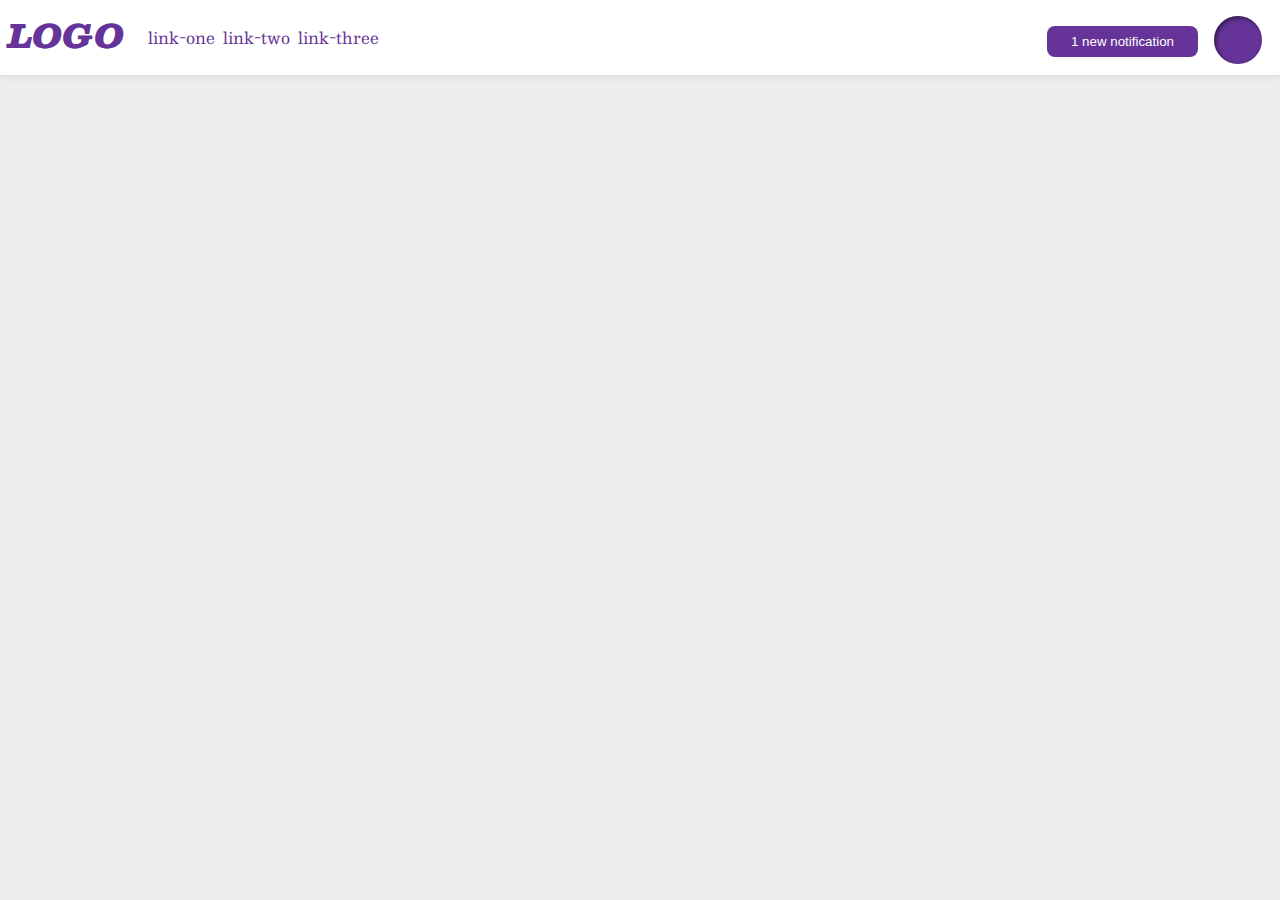
<file: flex/03-flex-header-2/index.html>
<!DOCTYPE html>
<html lang="en">
  <head>
    <meta charset="UTF-8">
    <meta http-equiv="X-UA-Compatible" content="IE=edge">
    <meta name="viewport" content="width=device-width, initial-scale=1.0">
    <title>Flex Header 2</title>
    <link rel="stylesheet" href="style.css">
  </head>
  <body>
    <div class="header">
      <div class="logo">
        LOGO
      </div>
      <ul class="links">
        <li><a href="google.com">link-one</a></li>
        <li><a href="google.com">link-two</a></li>
        <li><a href="google.com">link-three</a></li>
      </ul>

      <div class="right-items"> 
        <button class="notifications">
          1 new notification
        </button>
        <div class="profile-image"></div>
      </div>

    </div>
  </body>
</html>
</file>
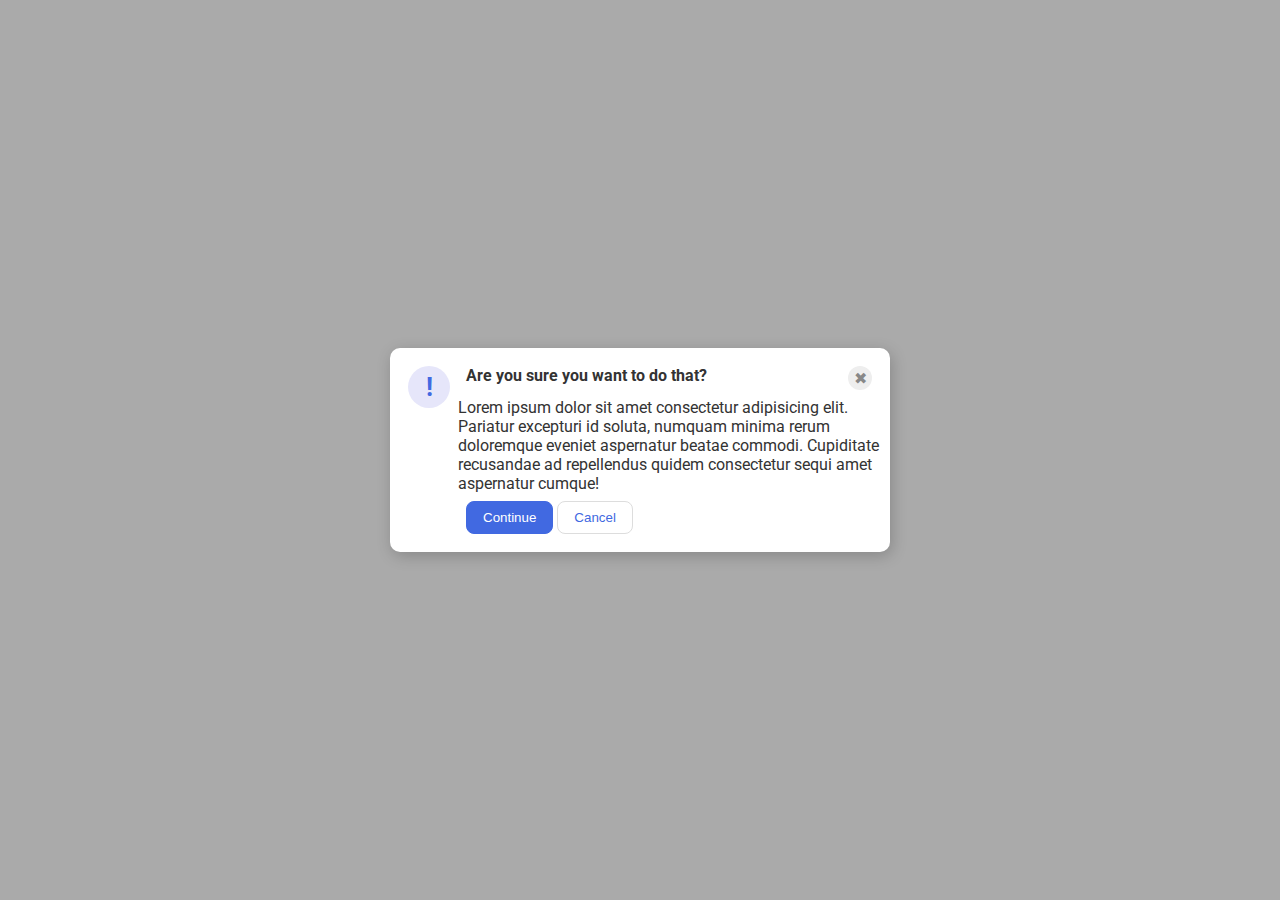
<file: flex/05-flex-modal/index.html>
<!DOCTYPE html>
<html lang="en">
  <head>
    <meta charset="UTF-8">
    <meta http-equiv="X-UA-Compatible" content="IE=edge">
    <meta name="viewport" content="width=device-width, initial-scale=1.0">
    <link rel="stylesheet" href="style.css">
    <title>Modal</title>
  </head>
  <body>
    <div class="modal">

      <div class="icon">!</div>
      <div class="right">
        <div class="title-and-close">
          <div class="header">Are you sure you want to do that?</div>
          <div class="close-button">✖</div>
        </div>
      <div class="text">Lorem ipsum dolor sit amet consectetur adipisicing elit. Pariatur excepturi id soluta, numquam minima rerum doloremque eveniet aspernatur beatae commodi. Cupiditate recusandae ad repellendus quidem consectetur sequi amet aspernatur cumque!</div>
      <div class="buttons">
        <button class="continue">Continue</button>
        <button class="cancel">Cancel</button>
      </div>

    </div>
  </body>
</html>
</file>
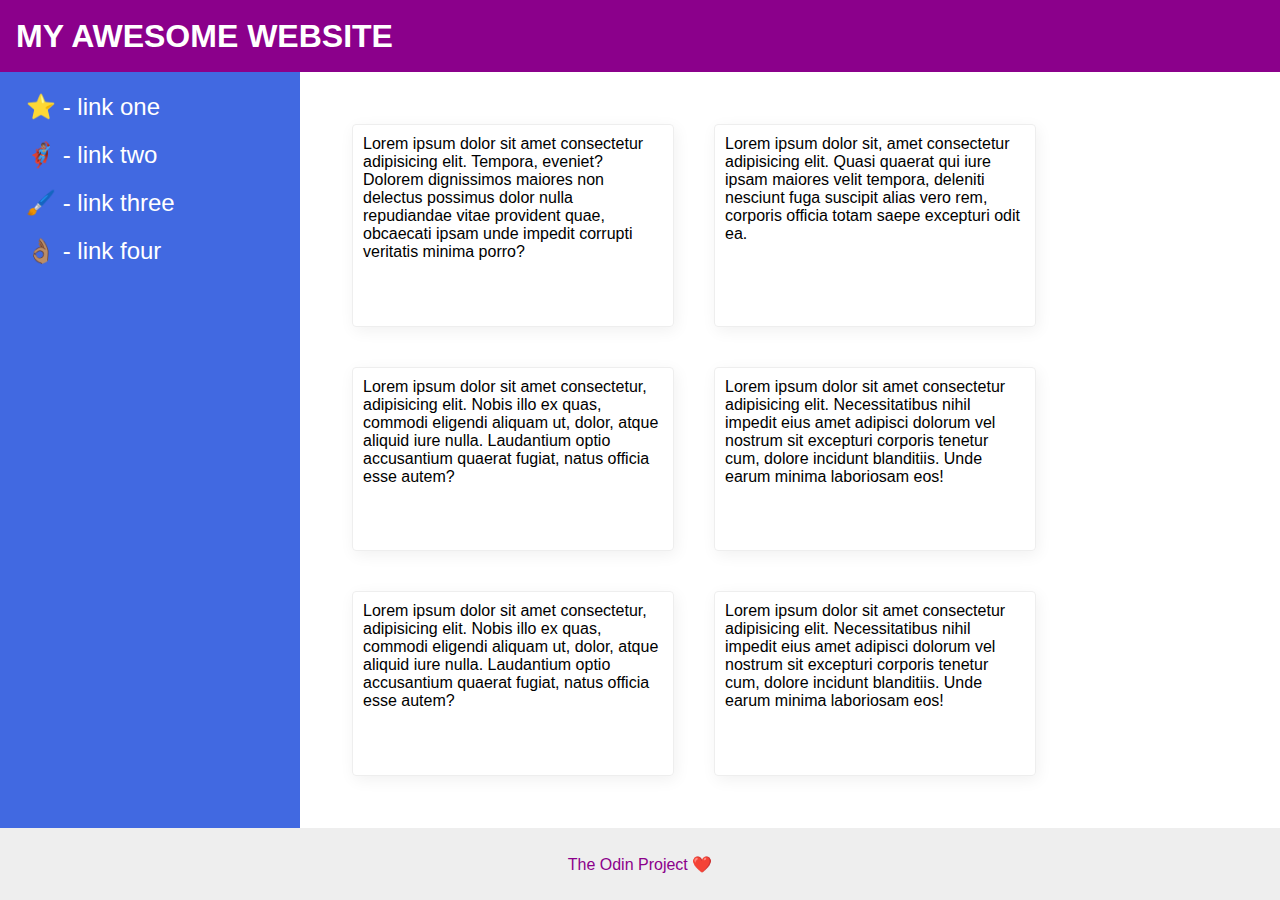
<file: flex/07-flex-layout-2/index.html>
<!DOCTYPE html>
<html lang="en">
  <head>
    <meta charset="UTF-8">
    <meta http-equiv="X-UA-Compatible" content="IE=edge">
    <meta name="viewport" content="width=device-width, initial-scale=1.0">
    <title>The Holy Grail</title>
    <link rel="stylesheet" href="style.css">
  </head>
  <body>
    <div class="header">
      MY AWESOME WEBSITE
    </div>
    
    <div class="content">
      <div class="sidebar">
        <ul>
          <li><a href="#">⭐ - link one</a></li>
          <li><a href="#">🦸🏽‍♂️ - link two</a></li>
          <li><a href="#">🖌️ - link three</a></li>
          <li><a href="#">👌🏽 - link four</a></li>
        </ul>
      </div>
      <div class="card-holder">
        <div class="card">Lorem ipsum dolor sit amet consectetur adipisicing elit. Tempora, eveniet? Dolorem dignissimos maiores non delectus possimus dolor nulla repudiandae vitae provident quae, obcaecati ipsam unde impedit corrupti veritatis minima porro?</div>
        <div class="card">Lorem ipsum dolor sit, amet consectetur adipisicing elit. Quasi quaerat qui iure ipsam maiores velit tempora, deleniti nesciunt fuga suscipit alias vero rem, corporis officia totam saepe excepturi odit ea.</div>
        <div class="card">Lorem ipsum dolor sit amet consectetur, adipisicing elit. Nobis illo ex quas, commodi eligendi aliquam ut, dolor, atque aliquid iure nulla. Laudantium optio accusantium quaerat fugiat, natus officia esse autem?</div>
        <div class="card">Lorem ipsum dolor sit amet consectetur adipisicing elit. Necessitatibus nihil impedit eius amet adipisci dolorum vel nostrum sit excepturi corporis tenetur cum, dolore incidunt blanditiis. Unde earum minima laboriosam eos!</div>
        <div class="card">Lorem ipsum dolor sit amet consectetur, adipisicing elit. Nobis illo ex quas, commodi eligendi aliquam ut, dolor, atque aliquid iure nulla. Laudantium optio accusantium quaerat fugiat, natus officia esse autem?</div>
        <div class="card">Lorem ipsum dolor sit amet consectetur adipisicing elit. Necessitatibus nihil impedit eius amet adipisci dolorum vel nostrum sit excepturi corporis tenetur cum, dolore incidunt blanditiis. Unde earum minima laboriosam eos!</div>
      </div>
    </div>
    <div class="footer">
      The Odin Project ❤️
    </div>
  </body>
</html>
</file>
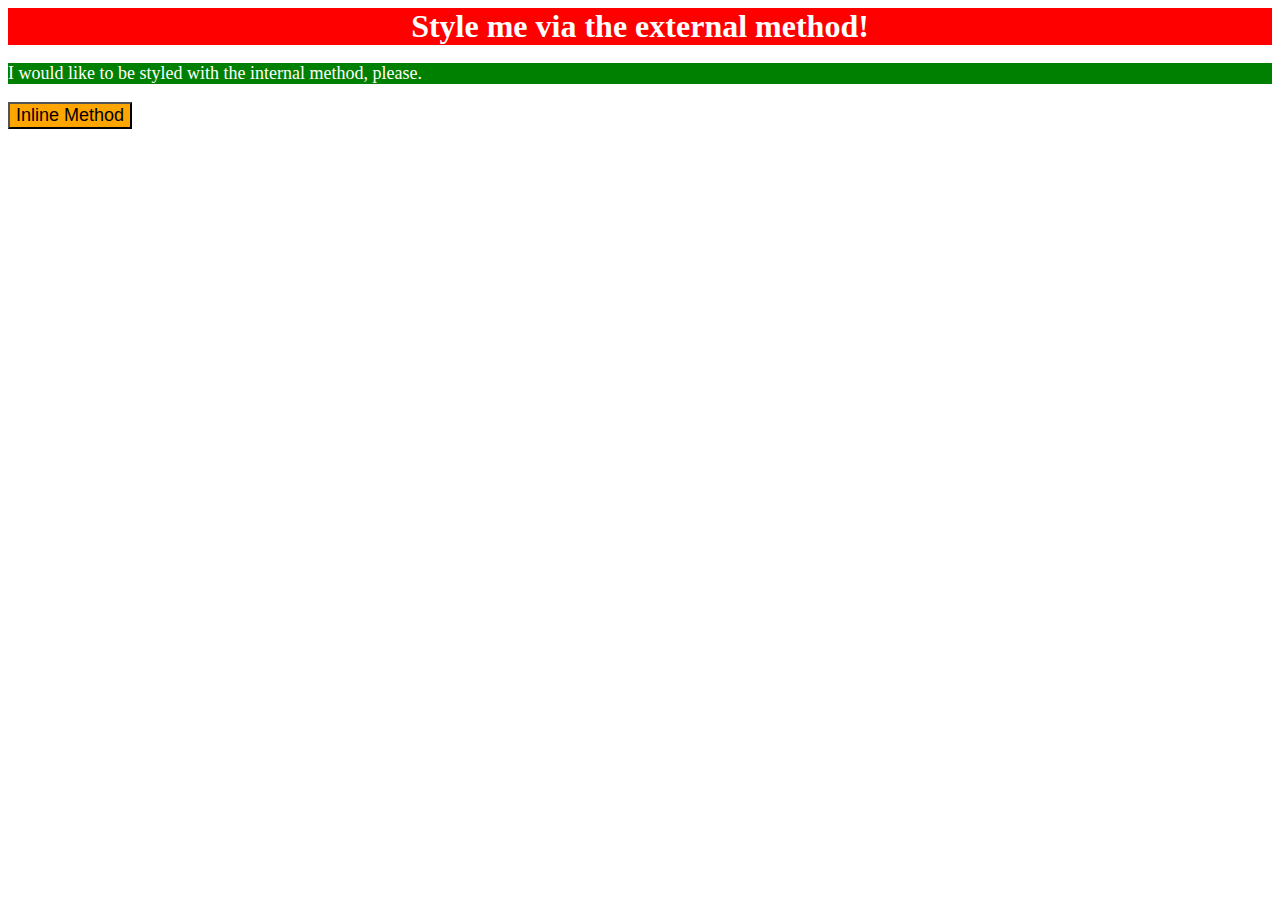
<file: foundations/01-css-methods/index.html>
<!DOCTYPE html>
<html lang="en">
  <head>
    <meta charset="UTF-8">
    <meta http-equiv="X-UA-Compatible" content="IE=edge">
    <meta name="viewport" content="width=device-width, initial-scale=1.0">
    <title>Methods for Adding CSS</title>
    <style>
      p {
        background-color: green;
        color: white;
        font-size: 18px;
      }
    </style>
    <link rel="stylesheet" href="./css/styles.css">
  </head>

  <body>
    <div>Style me via the external method!</div>
    <p>I would like to be styled with the internal method, please.</p>
    <button style="background-color:orange; font-size:18px;">Inline Method</button> 
  </body>
</html>
</file>
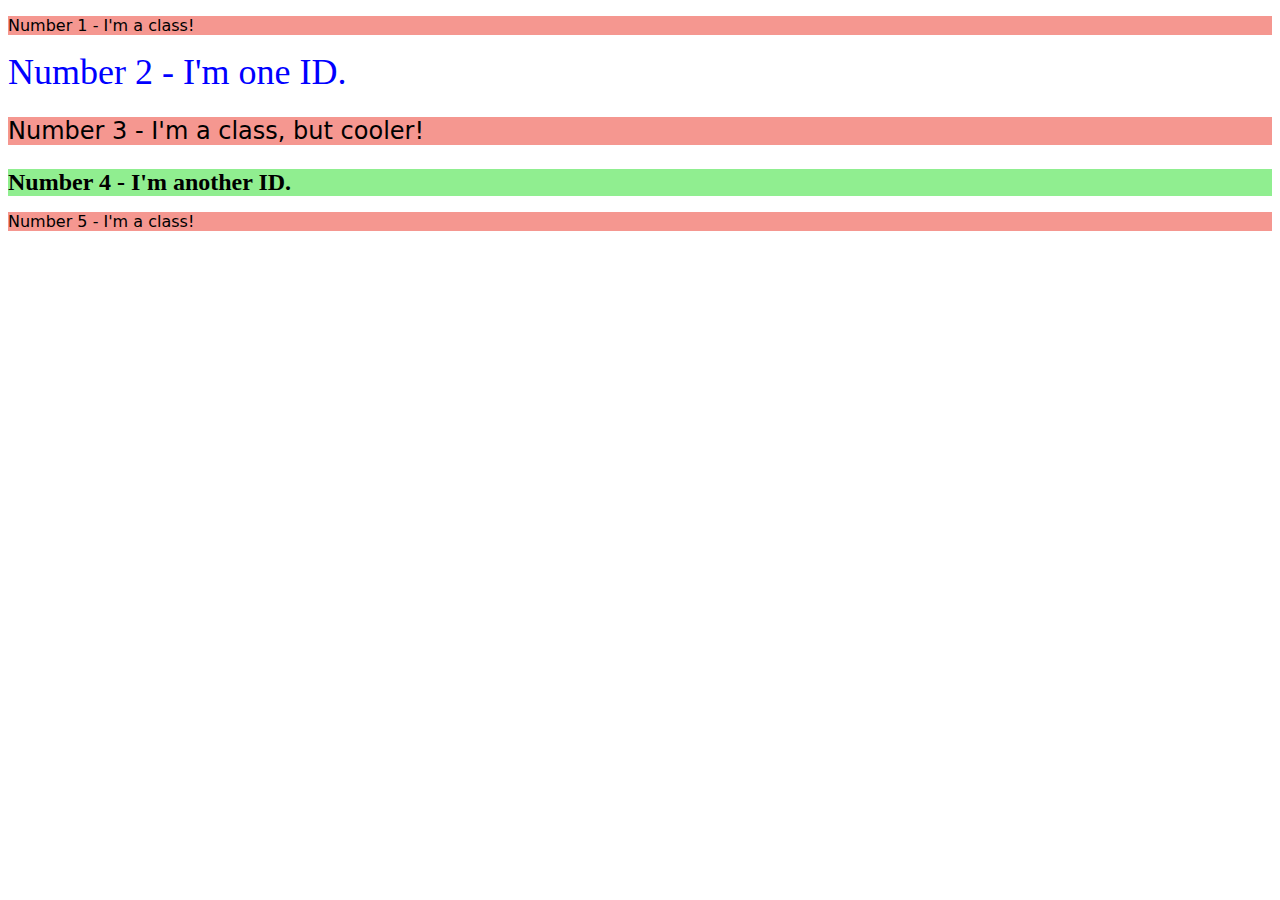
<file: foundations/02-class-id-selectors/index.html>
<!DOCTYPE html>
<html lang="en">
  <head>
    <meta charset="UTF-8">
    <meta http-equiv="X-UA-Compatible" content="IE=edge">
    <meta name="viewport" content="width=device-width, initial-scale=1.0">
    <title>Class and ID Selectors</title>
    <link rel="stylesheet" href="style.css">
  </head>
  <body>
    <p class="odd">Number 1 - I'm a class!</p>
    <div id="num-two">Number 2 - I'm one ID.</div>
    <p class="cooler odd">Number 3 - I'm a class, but cooler!</p>
    <div id="num-four">Number 4 - I'm another ID.</div>
    <p class="odd">Number 5 - I'm a class!</p>
  </body>
</html>
</file>
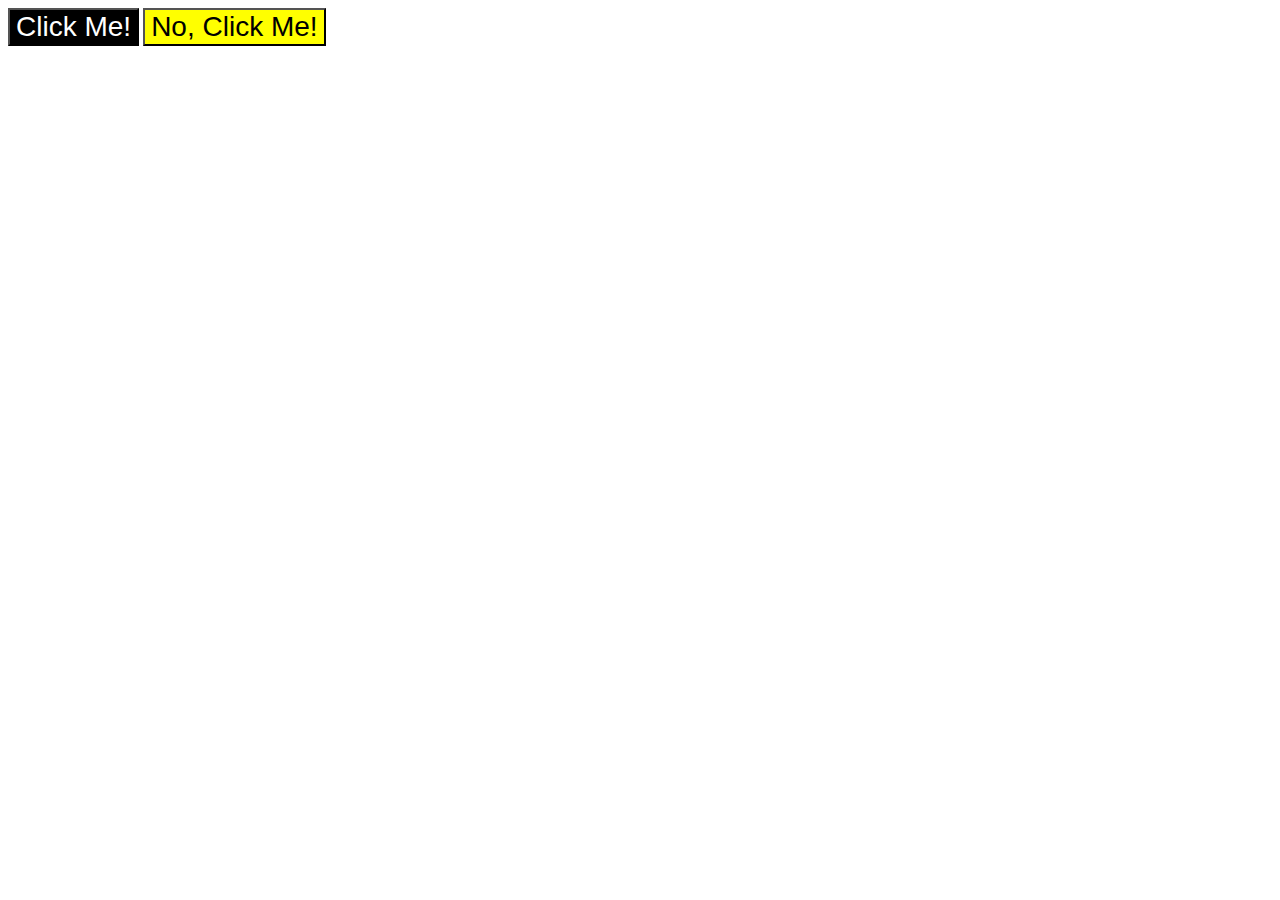
<file: foundations/03-grouping-selectors/index.html>
<!DOCTYPE html>
<html lang="en">
  <head>
    <meta charset="UTF-8">
    <meta http-equiv="X-UA-Compatible" content="IE=edge">
    <meta name="viewport" content="width=device-width, initial-scale=1.0">
    <title>Grouping Selectors</title>
    <link rel="stylesheet" href="style.css">
  </head>
  <body>
    <button class="button-one">Click Me!</button>
    <button class="button-two">No, Click Me!</button>
  </body>
</html>
</file>
<file: flex/03-flex-header-2/style.css>
/* this is some magical font-importing.  
you'll learn about it later. */
@import url('https://fonts.googleapis.com/css2?family=Besley:ital,wght@0,400;1,900&display=swap');

/* * {
  border: 1px solid red;
} */

body {
  margin: 0;
  background: #eee;
  font-family: Besley, serif;
  
}

.header > .right-items {
display: flex;
margin-left: auto;
margin-top: 8px;
gap: 16px;
}


.links {
  display: flex;
  margin-left: 8px;
  gap: 8px;
}

.header {
  background: white;
  border-bottom: 1px solid #ddd;
  box-shadow: 0 0 8px rgba(0,0,0,.1);
  display: flex;
  margin-right: 0px;
  justify-content: start;
  gap: 16px;
  padding: 8px;;
}

.profile-image {
  background: rebeccapurple;
  box-shadow: inset 2px 2px 4px rgba(0,0,0,.5);
  border-radius: 50%;
  width: 48px;
  height: 48px;
  margin-right: 10px;
}

.notifications {
  margin: 10px 0px;
  padding: 0px 24px
}

.logo {
  color: rebeccapurple;
  font-size: 32px;
  font-weight: 900;
  font-style: italic;
}

button {
  border: none;
  border-radius: 8px;
  background: rebeccapurple;
  color: white;
  padding: 8px 24px;
}

a {
  /* this removes the line under our links */
  text-decoration: none;
  color: rebeccapurple;
}

ul {
  list-style-type: none;
  padding-left: 0px;
}
</file>
<file: flex/05-flex-modal/style.css>
@import url('https://fonts.googleapis.com/css2?family=Roboto:wght@400;700&display=swap');

/* * {
  border: 1px solid red;
} */

html, body {
  height: 100%;
}

body {
  font-family: Roboto, sans-serif;
  margin: 0;
  background: #aaa;
  color: #333;
  /* I'll give you this one for free lol */
  display: flex;
  align-items: center;
  justify-content: center;
}

.modal {
  background: white;
  width: 480px;
  border-radius: 10px;
  box-shadow: 2px 4px 16px rgba(0,0,0,.2);
  display: flex;
  padding: 10px;
  
}

.icon {
  color: royalblue;
  font-size: 26px;
  font-weight: 700;
  background: lavender;
  width: 42px;
  height: 42px;
  border-radius: 50%;
  display: flex;
  align-items: center;
  justify-content: center;
  flex-shrink: 0;
  margin: 8px;
}

.right {
  display: flex;
  flex-direction: column;
}

.title-and-close {
  display: flex;
  flex-direction: row;
  justify-content: space-between;
  margin: 8px;
}

.buttons {
  margin: 8px;
}

.header {
  font-weight: bold;
}

.close-button {
  background: #eee;
  border-radius: 50%;
  color: #888;
  font-weight: 400;
  font-size: 16px;
  height: 24px;
  width: 24px;
  display: flex;
  align-items: center;
  justify-content: center;
}

button {
  padding: 8px 16px;
  border-radius: 8px;
}

button.continue {
  background: royalblue;
  border: 1px solid royalblue;
  color: white;
}

button.cancel {
  background: white;
  border: 1px solid #ddd;
  color: royalblue;
}
</file>
<file: flex/07-flex-layout-2/style.css>
/* * {
  border: 1px solid red;
} */

body {
  font-family: -apple-system, BlinkMacSystemFont, 'Segoe UI', Roboto, Oxygen, Ubuntu, Cantarell, 'Open Sans', 'Helvetica Neue', sans-serif;
  margin: 0;
  min-height: 100vh;
  display: flex;
  flex-direction: column;
  justify-content: space-between;
}

a {
  color: white;
  text-decoration: none;
}

ul {
  list-style-type: none;
  padding: 0px;
  margin-top: -5px;
}

li {
  padding: 10px;
}

.header {
  height: 72px;
  background: darkmagenta;
  color: white;
  font-size: 30px;
  font-weight: 900;
  display: flex;
  justify-content: start;
  align-items: center;
  padding-left: 16px;
  font-size: 32px;
  

}

.footer {
  display: flex;
  height: 72px;
  background: #eee;
  color: darkmagenta;
  justify-self: end;
  justify-content: center;
  align-items: center;


}

.content {
  display: flex;
  flex-direction: row;
  flex: 1;
  flex-shrink: 0;
}

.sidebar {
  display: flex;
  width: 300px;
  background: royalblue;
  box-sizing: border-box;
  font-size: 24px;
  padding: 16px;
  gap: 50px;
  flex-direction: column;
  justify-self: start;
  flex-shrink: 0;
  
  

}

.card-holder {
  display: flex;
  flex-wrap: wrap;
  min-width: 0;
  padding: 32px;
  

}

.card {
  border: 1px solid #eee;
  box-shadow: 2px 4px 16px rgba(0,0,0,.06);
  border-radius: 4px;
  width: 300px;
  height: 2auto;
  padding: 10px;
  min-width: 0;
  margin: 20px;

}
</file>
<file: foundations/01-css-methods/css/styles.css>
div {
    background-color: red;
    color: white;
    font-size: 32px;
    text-align: center;
    margin: auto;
    font-weight: bold;

}
</file>
<file: foundations/02-class-id-selectors/style.css>
.odd {
background-color: rgb(245, 151, 144);
font-family: "Verdana", "DejaVu Sans", sans-serif;

}

.cooler.odd {
font-size: 24px;
}

#num-two {
    color: blue;
    font-size: 36px;
}

#num-four {
    background-color: lightgreen;
    font-size: 24px;
    font-weight: bold;
}
</file>
<file: foundations/03-grouping-selectors/style.css>
.button-one,
.button-two {
    font-size: 28px;
    font-family: 'Helvetica', 'Times New Roman', sans-serif;
}

.button-one {
background-color: black;
color: white;
}

.button-two {
background-color: yellow;
}
</file>
